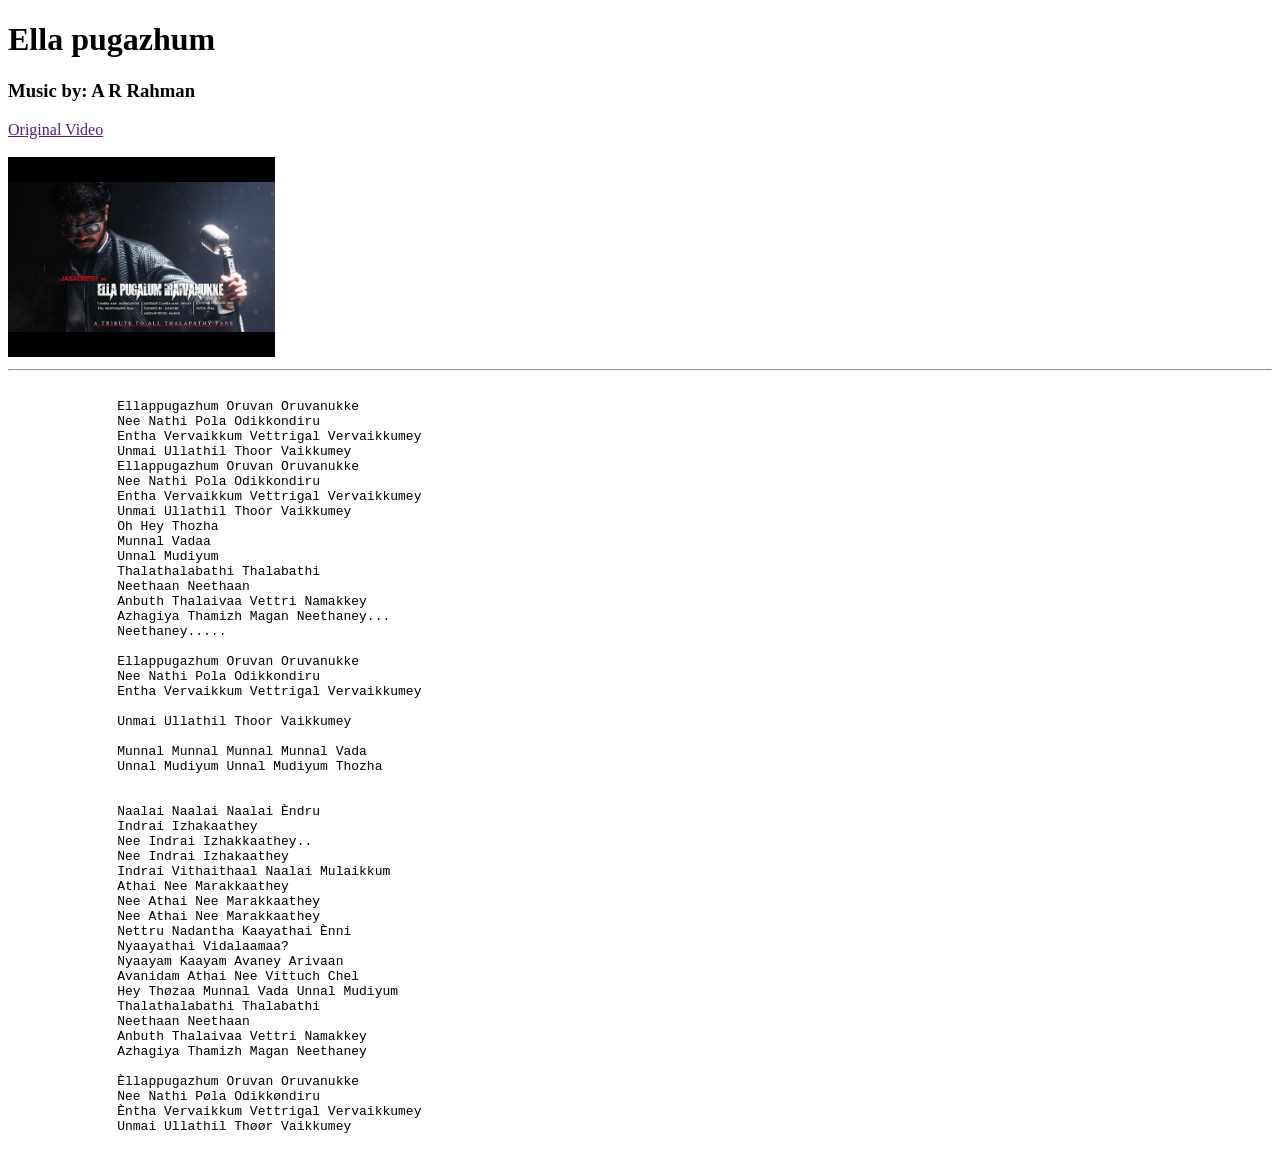
<file: lyrics.html>
<!DOCTYPE html>
<html lang="en">
<head>
    <meta charset="UTF-8">
    <meta name="viewport" content="width=device-width, initial-scale=1.0">
    <title>My Fav Song Lyrics</title>
</head>
<body>
    
     <h1>Ella pugazhum</h1>
    <h3>Music by: A R Rahman</h3>
    <a href="">Original Video</a>
    <br><br>
 

    <a href="">
        <img src="/Images/albumimg.jpg" alt="" height="200">
    </a>
    
     
    <hr>

    <pre>
        
              Ellappugazhum Oruvan Oruvanukke
              Nee Nathi Pola Odikkondiru
              Entha Vervaikkum Vettrigal Vervaikkumey
              Unmai Ullathil Thoor Vaikkumey
              Ellappugazhum Oruvan Oruvanukke
              Nee Nathi Pola Odikkondiru
              Entha Vervaikkum Vettrigal Vervaikkumey
              Unmai Ullathil Thoor Vaikkumey
              Oh Hey Thozha
              Munnal Vadaa
              Unnal Mudiyum
              Thalathalabathi Thalabathi
              Neethaan Neethaan
              Anbuth Thalaivaa Vettri Namakkey
              Azhagiya Thamizh Magan Neethaney...
              Neethaney.....
              
              Ellappugazhum Oruvan Oruvanukke
              Nee Nathi Pola Odikkondiru
              Entha Vervaikkum Vettrigal Vervaikkumey
              
              Unmai Ullathil Thoor Vaikkumey
              
              Munnal Munnal Munnal Munnal Vada
              Unnal Mudiyum Unnal Mudiyum Thozha
              
              
              Naalai Naalai Naalai Èndru
              Indrai Izhakaathey
              Nee Indrai Izhakkaathey..
              Nee Indrai Izhakaathey
              Indrai Vithaithaal Naalai Mulaikkum
              Athai Nee Marakkaathey
              Nee Athai Nee Marakkaathey
              Nee Athai Nee Marakkaathey
              Nettru Nadantha Kaayathai Ènni
              Nyaayathai Vidalaamaa?
              Nyaayam Kaayam Avaney Arivaan
              Avanidam Athai Nee Vittuch Chel
              Hey Thøzaa Munnal Vada Unnal Mudiyum
              Thalathalabathi Thalabathi
              Neethaan Neethaan
              Anbuth Thalaivaa Vettri Namakkey
              Azhagiya Thamizh Magan Neethaney
              
              Èllappugazhum Oruvan Oruvanukke
              Nee Nathi Pøla Odikkøndiru
              Èntha Vervaikkum Vettrigal Vervaikkumey
              Unmai Ullathil Thøør Vaikkumey
    </pre>


  

</body>
</html>
</file>
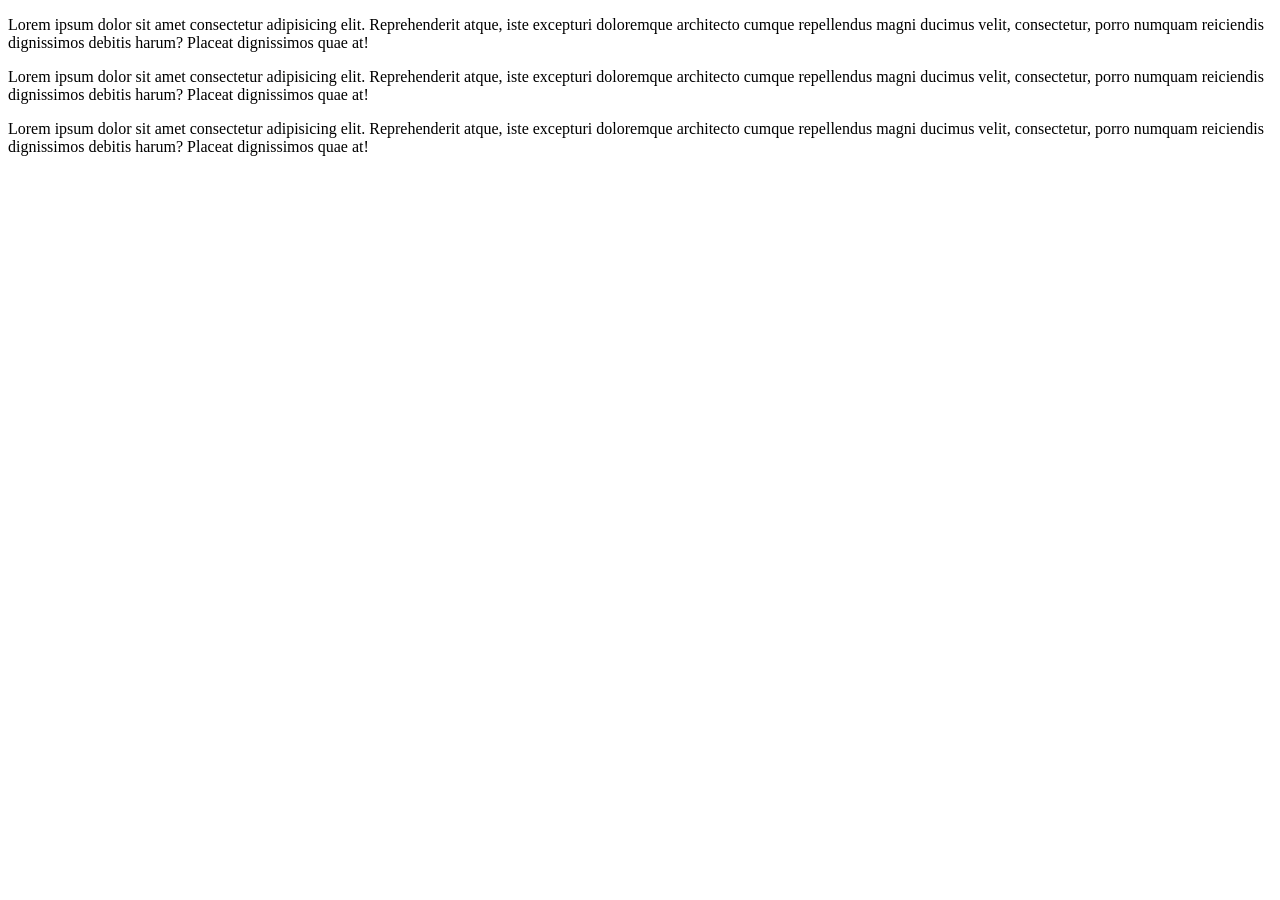
<file: page2.html>
<!DOCTYPE html>
<html lang="en">
<head>
    <meta charset="UTF-8">
    <meta name="viewport" content="width=device-width, initial-scale=1.0">
    <title>This is page 2</title>
    <link rel="stylesheet" href="style.css">
</head>
<body>
     <p id="p1" class="odd">Lorem ipsum dolor sit amet consectetur adipisicing elit. Reprehenderit atque, iste excepturi doloremque architecto cumque repellendus magni ducimus velit, consectetur, porro numquam reiciendis dignissimos debitis harum? Placeat dignissimos quae at!</p>
      <p id="p2" class="even">Lorem ipsum dolor sit amet consectetur adipisicing elit. Reprehenderit atque, iste excepturi doloremque architecto cumque repellendus magni ducimus velit, consectetur, porro numquam reiciendis dignissimos debitis harum? Placeat dignissimos quae at!</p>
      <p id="p3" class="odd">Lorem ipsum dolor sit amet consectetur adipisicing elit. Reprehenderit atque, iste excepturi doloremque architecto cumque repellendus magni ducimus velit, consectetur, porro numquam reiciendis dignissimos debitis harum? Placeat dignissimos quae at!</p>
</body>
</html>
</file>
<file: style.css>
/*
 #p1 {
    color: greenyellow;
 }

 #p2 {
    color: blue;
 }

 #p3 {
color: violet;    
 }

 #p4 {
    color: tomato;
 } */


 /* .odd {
    color: chartreuse;
 } */

 /* .even {
    color: rgb(192, 99, 132);
 } */

  /* .even {
    color: #911275;
 } */


  /* .even {
    color: hsl(0, 82%, 37%);
 } 


 h1 {
    font-family: sans-serif;
 }

 p {
    font-family: 'Lucida Sans', 'Lucida Sans Regular', 'Lucida Grande', 'Lucida Sans Unicode', Geneva, Verdana, sans-serif;
    font-size: 1em;
    font-weight: bold;
    font-style: italic;
 } 


 #h1 {
   /* border-style: dashed; */
   /* border-style: solid; */
   /* border-style: double; */
   /* border-style: dotted; */
   /* border-style: solid;
   border-width: 3px;
   border-color: red; 
   border: 3px solid paleturquoise;
   border-radius: 8px;
 }

 #p1 {
   /* border: 3px solid red; */
    /* border-bottom: 3px red solid;
    border-left: 3px yellow dotted; 
    
 }

 #h1 {
   text-shadow: 3px 3px 5px red, -3px -3px 5px blue;
 } 

 #p1 {
   width: 100px;
   height: 100px;
   background-color: lightgrey;
   box-shadow: 3px 3px 5px firebrick, -3px -3px 5px yellow;

 } 


 body {
   margin: 0px;
 }

 .box {
   border: 5px, solid;
   font-size: 5em;
   width: 250px;
   height: 250px;
    /* margin: 50px; 
    margin: auto;
 }

 #box1{
   background-color: red;
   /* margin-top: 100px;*/
   /* margin-left: 100px; */
   /* margin-right: 100px; */
   /* margin: 50px; */
   /* margin-left: auto; 
   margin-right: auto;
   margin: auto; 
  
 }

 #box2 {
   background-color: blueviolet;

 } 

body {
   border: 3px solid;
   display: flow-root;
}

 #img1 {
   float: left;
   /* float: right; 
   margin-right: 10px;
 }
 #img2 {
   float: right;
    float: right; 
   margin-left: 10px;
 } 


 #div1 {
  border: 2px solid;
  height: 70px;
  /* overflow: visible; */
  /* overflow: hidden; */
  /* overflow: clip;
  overflow-clip-margin: 18px; */
  /* overflow: scroll; 
  overflow: auto;
 } satrt on a new line take up the full width avaialable 


#div1 {
  background-color: red;
  width: 100px;
  height: 100px;
  /* display: inline-block;
  display: block;
  display: inline; */
  /* display: none; 
  display: inline-block;
  visibility: hidden; 

}

#span1 {
  background-color: blue;
  width: 100px;
  height: 100px;
  /* display: none; 
  display: inline-block;
  visibility: hidden;

}

* {
  box-sizing: border-box;
}


.container {
   background-color: lightgreen;
   height: 100vh;
}

.box {
  background-color: aliceblue;
  border: 2px solid;
  padding: 25px;
  height: auto;
  width: 50%;
  float: left;
  text-align: center;

  min-height: 50%;

} 



#box1 {
  width: 200px;
  height: 200px;
  background-color: brown;
  /* position: relative;
  top: 200px;
  left: 200px; 
  position: fixed;
  left: 0px;
  bottom: 0px; */
  /* position: relative; 
  position: static;
  top: 0px;

}

#box2 {
  width: 100px;
  height: 100px;
  background-color: blue;
  /* position: relative;
  top: 200px;
  left: 200px; 
  position: fixed;
  left: 0px;
  bottom: 0px; 
  position: absolute;
  top: 50px;
  left: 50px;
  

}
#box3 {
  width: 50px;
  height: 50px;
  background-color: black;
  /* position: relative;
  top: 200px;
  left: 200px; 
  position: fixed;
  left: 0px;
  bottom: 0px; 
  position: absolute;
  top: 25px;
  left: 25px;
  

}
#box4 {
  width: 25px;
  height: 25px;
  background-color: greenyellow;
  /* position: relative;
  top: 200px;
  left: 200px; 
  position: fixed;
  left: 0px;
  bottom: 0px; 
  position: absolute;
  top: 15px;
  left: 15px;
  

} 

#container {
  border: 2px solid;
}

/* #container p {
  background-color: greenyellow;
} 

#container > p {
  background-color: greenyellow;
}   

#container > div{
  background-color: yellow;
}    


#link1:link{
  color: red;
}

#link1:hover {
  color: lightcoral;
  font-size: 1.1em;
}

#link1:visited {
  color: green;
} 


li:hover {
  background-color: green;
}
li:not(:hover) {
  background-color: gray;
} 

li:nth-child(2n+1) {
    background-color: red;
}

#greeting p {
  background-color: green;
  padding: 10px;
  display: none;
}


#greeting:hover p {
  display: block;

} 



h1::first-letter {
  font-size: 2em;
  font-style: italic;
}

p::first-line {
  background-color: lightcoral;
}

p::selection {
  color: antiquewhite;
  background-color: green;
}

#fruit li::before {
  content: "✔️";

}


#apple::after {
  content: "🍎";
}
#orange::after {
  content: "🍊";
}
#banana::after {
  content: "🍌";
}

#fruit li::marker {
  content: none;
  font-size: 1.1em;
}  


.dropdown {
  display: inline-block;
}

.dropdown button {
  background-color: rgb(193, 191, 191);
  color: white;
  padding: 10px 10px;
  cursor: pointer;
}

.dropdown a{
  display: block;
  color: black;
  text-decoration: none;
  padding: 10px 15px;
}

.dropdown .content {
  display: none;
  position: absolute;
  background-color: lightblue;
  box-shadow: 2px 2px 5px lightslategray;
}

.dropdown:hover .content {
  display: block;
}

.dropdown:hover button {
  background-color: lightgray;
}

.dropdown a:hover {
  background-color: darkcyan;
} 

.container {
  display: flex;
  /* flex-direction: row; */
  /* flex-direction: row-reverse; */
  /* flex-direction: column; */
  /* flex-direction: column-reverse; */
  /* justify-content: flex-start; */
  /* justify-content: flex-end; */
  /* justify-content: center; */
  /* justify-content: space-between; */
  /* justify-content: space-evenly; */
  /* border: 10px solid;
  height: 90vh; */
  /* align-items: flex-end; */
  /* align-items: center; */
  /* flex-wrap: wrap; */
  /* flex-wrap: nowrap; */
  /* flex-wrap: wrap-reverse; */
  /* flex-wrap: wrap;
  align-content: flex-start; */
  /* align-content: flex-end; */
  /* align-content: center; */
  /* align-content: space-evenly; */
  /* align-content: space-around; */

    /* column-gap: 1em;
    row-gap: 1em; */


/* }

.box {
  width: 150px;
  height: 150px;
  font-size: 7em;
  text-align: center;
  border-radius: 5px;

}


#box1 {
  background-color: lightcoral;
  align-self: center;
  /* order: -1; 
}

#box2 {
  background-color: lightblue;
  
}

#box3 {
  background-color: lightgreen;
}


#box4 {
  background-color: lightpink;
}  



body {
  background-color: black;
}

#box {
  width: 250px;
  height: 250px;
  background-color: lightcoral;
  font-size: 13em;
  text-align: center;
  /* animation-name: slideLeft; */
  /* animation-name: slideRight; */
  /* animation-name: slideUp; */
  /* animation-name: slideDown; */
/* animation-name: rotate; */
/* animation-name: grow; */
  /* animation-name: shrink; */
  /* animation-name: fade; */
  /* animation-name: colorChange; 
   animation-name: slideLeft;
  animation-duration: 2s;
  /* animation-iteration-count: 2; 
  animation-iteration-count: infinite;
  /* animation-direction: reverse; 
  animation-direction: normal;
  /* animation-play-state: running; 
  animation-play-state: pause;
  /* animation-timing-function: steps(10); 
  animation-timing-function: ease-in-out;
  
}
#box:hover{
 
}


@keyframes slideLeft {
  from{transform: translateX(300%);}
}
@keyframes slideRight {
  to{transform: translateX(300%);}
}
@keyframes slideUp {
  from{transform: translateY(300%);}
}
@keyframes slideDown {
  to{transform: translateY(300%);}
}
@keyframes rotate {
  /* 100%{transform: rotateX(360deg)} */
  /* 50%{transform: rotateY(360deg)} */
  /* 25%{transform: rotateZ(360deg)} 
}
@keyframes grow {
  /* 100%{transform: scale(2, 2)} */
  /* 50%{transform: scale(2, 2)}
 
}
@keyframes shrink {
  /* 100%{transform: scale(2, 2)} 
  50%{transform: scale(0.5, 0.5)}
 
}
@keyframes fade {
  /* 100%{transform: scale(2, 2)} */
  /* 50%{transform: scale(0.5, 0.5)} */
     /* 100%{opacity: 0;} 
     50%{opacity: 0;}
}
@keyframes colorChange {
   0%{background-color: lightcyan;}
   20%{background-color: lightgreen;}
   40%{background-color: lightseagreen;}
   60%{background-color: lightsalmon;}
   80%{background-color: palegoldenrod;}
   100%{background-color: brown;}
}
@keyframes glow {
 50%{box-shadow: 0px 0px 50px red;}
} */




/* body {
  font-family: 'Courier New', Courier, monospace;
  font-size: 2em;
} */
</file>
